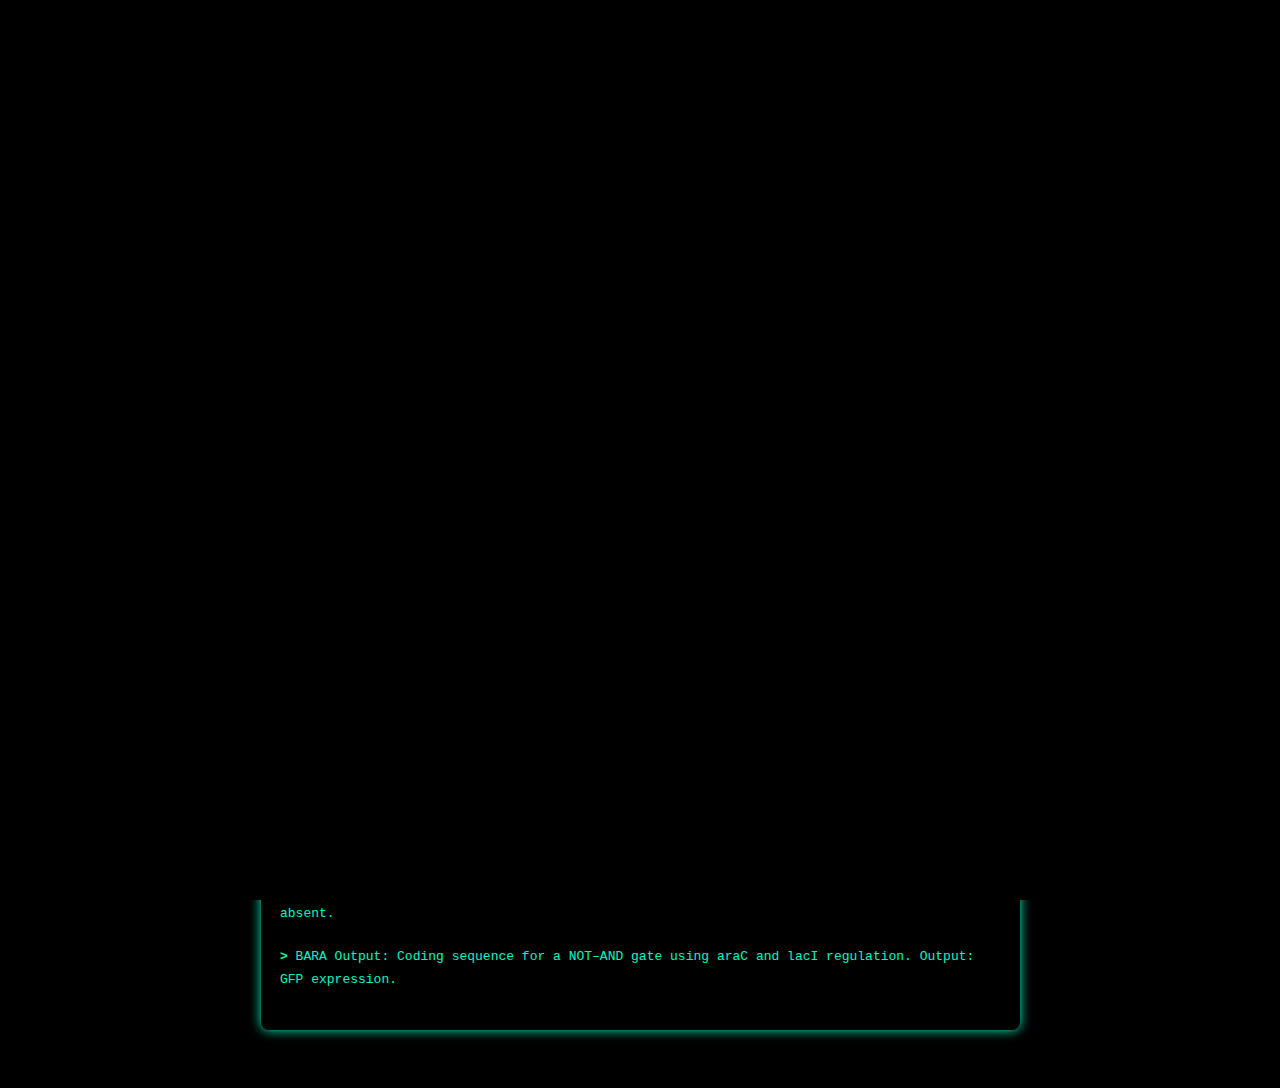
<file: index.html>
<!DOCTYPE html>
<html lang="en">
 <head>
  <meta charset="utf-8"/>
  <meta content="width=device-width, initial-scale=1.0" name="viewport"/>
  <title>
   BARA | Home
  </title>
  <link href="style.css" rel="stylesheet"/>
  <link href="https://fonts.googleapis.com/css2?family=IBM+Plex+Mono:wght@400;600&amp;family=DM+Sans:wght@400;500&amp;family=Orbitron:wght@600;700&amp;display=swap" rel="stylesheet"/>
  <!-- Add this to the head section of each HTML file -->
  <style>
   /* Loading Screen */
  .loader-wrapper {
    position: fixed;
    top: 0;
    left: 0;
    width: 100%;
    height: 100%;
    background-color: #000000;
    display: flex;
    justify-content: center;
    align-items: center;
    z-index: 9999;
    transition: opacity 0.6s ease-out, visibility 0.6s ease-out;
  }

  .loader-hidden {
    opacity: 0;
    visibility: hidden;
  }

  .loader-content {
    display: flex;
    flex-direction: column;
    align-items: center;
    justify-content: center;
  }

  .loader-logo {
    font-family: 'Orbitron', sans-serif;
    font-weight: 700;
    font-size: 4rem;
    color: #00f7c3;
    letter-spacing: 0.05em;
    margin-bottom: 1.5rem;
    position: relative;
    opacity: 0;
    animation: fadeInUp 1s ease-out forwards;
  }

  .loader-subtitle {
    font-family: 'IBM Plex Mono', monospace;
    font-size: 1rem;
    color: #b8fff3;
    letter-spacing: 0.1em;
    margin-bottom: 2rem;
    text-transform: uppercase;
    opacity: 0;
    animation: fadeInUp 1s ease-out 0.3s forwards;
  }

  .loader-terminal {
    width: 300px;
    height: 60px;
    background-color: rgba(0, 0, 0, 0.8);
    border: 1px solid #00f7c3;
    border-radius: 4px;
    padding: 10px;
    font-family: 'IBM Plex Mono', monospace;
    color: #b8fff3;
    position: relative;
    overflow: hidden;
    opacity: 0;
    animation: fadeInUp 1s ease-out 0.6s forwards;
  }

  .loader-text {
    display: inline-block;
    margin: 0;
    white-space: nowrap;
    overflow: hidden;
    border-right: 3px solid #00f7c3;
    padding-right: 5px;
    animation: typing 3s steps(40, end), blink-caret 0.75s step-end infinite;
  }

  .loader-progress {
    width: 300px;
    height: 4px;
    background-color: rgba(184, 255, 243, 0.2);
    border-radius: 2px;
    overflow: hidden;
    margin-top: 1rem;
    opacity: 0;
    animation: fadeInUp 1s ease-out 0.9s forwards;
  }

  .loader-progress-bar {
    height: 100%;
    background-color: #00f7c3;
    border-radius: 2px;
    width: 0;
    animation: progress 2.5s ease-out forwards;
  }

  .page-transition {
    position: fixed;
    top: 0;
    left: 0;
    right: 0;
    bottom: 0;
    background-color: #000000;
    z-index: 9998;
    transform: translateY(100%);
    transition: transform 0.5s ease-in-out;
  }

  .page-transition.active {
    transform: translateY(0);
  }

  .page-transition.exit {
    transform: translateY(-100%);
  }

  .content-transition {
    opacity: 0;
    transform: translateY(20px);
    transition: opacity 0.6s ease-out, transform 0.6s ease-out;
  }

  .content-transition.visible {
    opacity: 1;
    transform: translateY(0);
  }

  @keyframes fadeInUp {
    from {
      opacity: 0;
      transform: translateY(20px);
    }
    to {
      opacity: 1;
      transform: translateY(0);
    }
  }

  @keyframes typing {
    from { width: 0 }
    to { width: 100% }
  }

  @keyframes blink-caret {
    from, to { border-color: transparent }
    50% { border-color: #00f7c3 }
  }

  @keyframes progress {
    0% { width: 0; }
    20% { width: 20%; }
    50% { width: 50%; }
    70% { width: 70%; }
    100% { width: 100%; }
  }
  </style>
 </head>
 <body>
  <!-- Add this right after the opening body tag -->
  <div class="loader-wrapper">
   <div class="loader-content">
    <div class="loader-logo">
     BARA
    </div>
    <div class="loader-subtitle">
     Biological Automated Recombinase Architect
    </div>
    <div class="loader-terminal">
     <p class="loader-text" id="loading-message">
      $ loading smart DNA stuff...
     </p>
    </div>
    <div class="loader-progress">
     <div class="loader-progress-bar">
     </div>
    </div>
   </div>
  </div>
  <header>
   <h1>
    BARA
   </h1>
   <h3>
    Biological Automated Recombinase Architect
   </h3>
   <nav>
    <ul>
     <li>
      <a class="active" href="index.html">
       Home
      </a>
     </li>
     <li>
      <a class="" href="how-it-works.html">
       How It Works
      </a>
     </li>
     <li>
      <a class="" href="progress.html">
       Progress
      </a>
     </li>
     <li>
      <a class="" href="about.html">
       About
      </a>
     </li>
     <li>
      <a class="" href="faq.html">
       FAQ
      </a>
     </li>
    </ul>
   </nav>
  </header>
  <main class="fade-in slide-up">
   <section class="intro">
    <h2>
     Welcome to BARA
    </h2>
    <p>
     BARA is a predictive modeling tool designed to help synthetic biologists identify the function of genetic circuits using AI and public datasets.
    </p>
    <div class="button-group">
     <a class="button" href="how-it-works.html">
      Learn How It Works
     </a>
     <a class="button" href="progress.html">
      See Our Progress
     </a>
    </div>
   </section>
   <h3>
    Imagine This:
   </h3>
   <section class="demo">
    <div class="terminal">
     <p>
      <span class="prompt">
       &gt;
      </span>
      User Input: Design a circuit that activates GFP only when arabinose is present and IPTG is absent.
     </p>
     <p>
      <span class="prompt">
       &gt;
      </span>
      BARA Output: Coding sequence for a NOT–AND gate using araC and lacI regulation. Output: GFP expression.
     </p>
    </div>
   </section>
  </main>
  <script src="script.js">
  </script>
 </body>
</html>
</file>
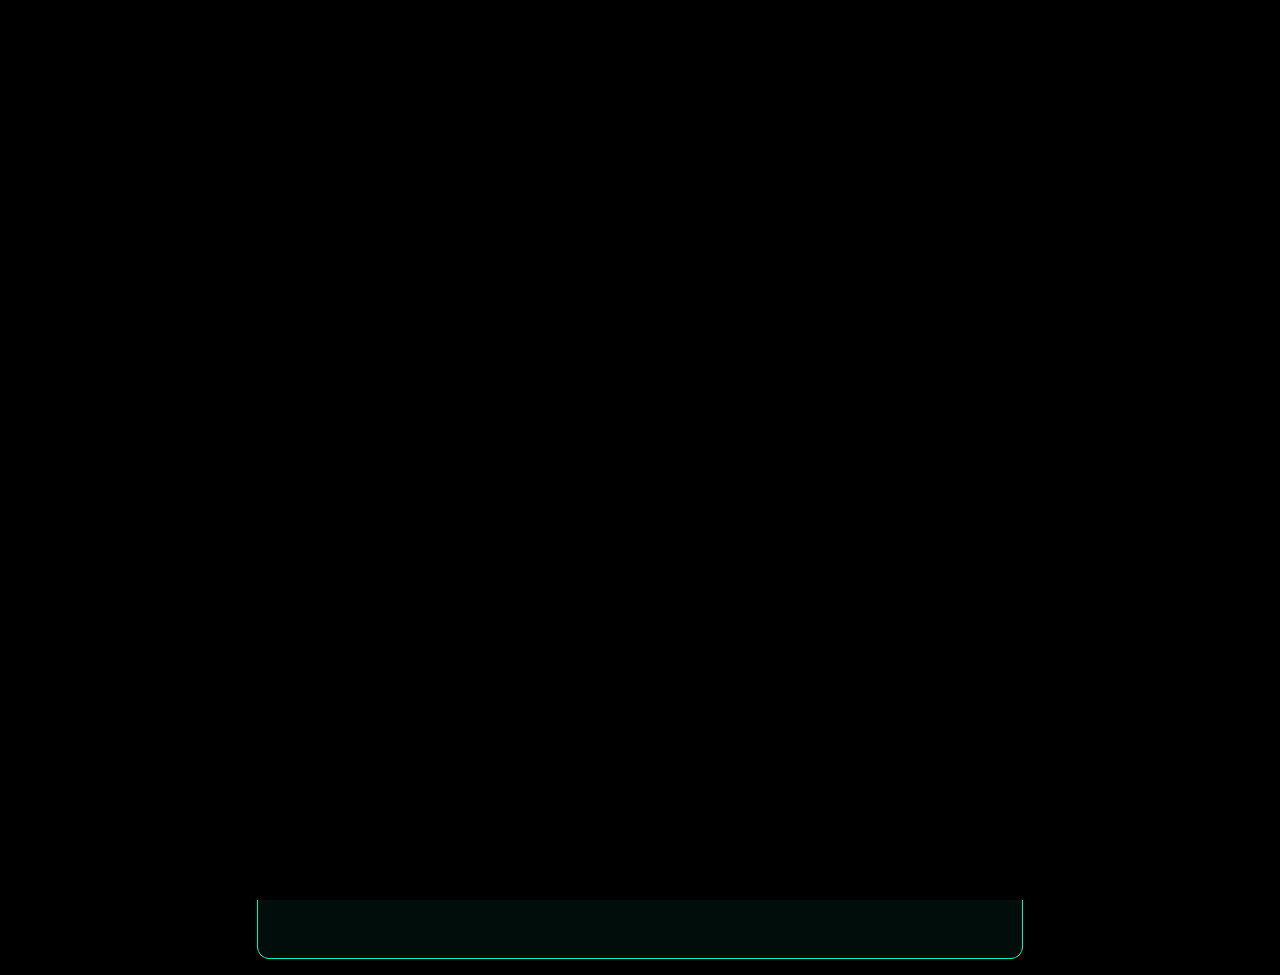
<file: about.html>
<!DOCTYPE html>
<html lang="en">
 <head>
  <meta charset="utf-8"/>
  <title>
   BARA | About
  </title>
  <link href="style.css" rel="stylesheet"/>
  <link href="https://fonts.googleapis.com/css2?family=IBM+Plex+Mono:wght@400;600&amp;family=DM+Sans:wght@400;500&amp;family=Orbitron:wght@600;700&amp;display=swap" rel="stylesheet"/>
  <!-- Add this to the head section of each HTML file -->
  <style>
   /* Loading Screen */
  .loader-wrapper {
    position: fixed;
    top: 0;
    left: 0;
    width: 100%;
    height: 100%;
    background-color: #000000;
    display: flex;
    justify-content: center;
    align-items: center;
    z-index: 9999;
    transition: opacity 0.6s ease-out, visibility 0.6s ease-out;
  }

  .loader-hidden {
    opacity: 0;
    visibility: hidden;
  }

  .loader-content {
    display: flex;
    flex-direction: column;
    align-items: center;
    justify-content: center;
  }

  .loader-logo {
    font-family: 'Orbitron', sans-serif;
    font-weight: 700;
    font-size: 4rem;
    color: #00f7c3;
    letter-spacing: 0.05em;
    margin-bottom: 1.5rem;
    position: relative;
    opacity: 0;
    animation: fadeInUp 1s ease-out forwards;
  }

  .loader-subtitle {
    font-family: 'IBM Plex Mono', monospace;
    font-size: 1rem;
    color: #b8fff3;
    letter-spacing: 0.1em;
    margin-bottom: 2rem;
    text-transform: uppercase;
    opacity: 0;
    animation: fadeInUp 1s ease-out 0.3s forwards;
  }

  .loader-terminal {
    width: 300px;
    height: 60px;
    background-color: rgba(0, 0, 0, 0.8);
    border: 1px solid #00f7c3;
    border-radius: 4px;
    padding: 10px;
    font-family: 'IBM Plex Mono', monospace;
    color: #b8fff3;
    position: relative;
    overflow: hidden;
    opacity: 0;
    animation: fadeInUp 1s ease-out 0.6s forwards;
  }

  .loader-text {
    display: inline-block;
    margin: 0;
    white-space: nowrap;
    overflow: hidden;
    border-right: 3px solid #00f7c3;
    padding-right: 5px;
    animation: typing 3s steps(40, end), blink-caret 0.75s step-end infinite;
  }

  .loader-progress {
    width: 300px;
    height: 4px;
    background-color: rgba(184, 255, 243, 0.2);
    border-radius: 2px;
    overflow: hidden;
    margin-top: 1rem;
    opacity: 0;
    animation: fadeInUp 1s ease-out 0.9s forwards;
  }

  .loader-progress-bar {
    height: 100%;
    background-color: #00f7c3;
    border-radius: 2px;
    width: 0;
    animation: progress 2.5s ease-out forwards;
  }

  .page-transition {
    position: fixed;
    top: 0;
    left: 0;
    right: 0;
    bottom: 0;
    background-color: #000000;
    z-index: 9998;
    transform: translateY(100%);
    transition: transform 0.5s ease-in-out;
  }

  .page-transition.active {
    transform: translateY(0);
  }

  .page-transition.exit {
    transform: translateY(-100%);
  }

  .content-transition {
    opacity: 0;
    transform: translateY(20px);
    transition: opacity 0.6s ease-out, transform 0.6s ease-out;
  }

  .content-transition.visible {
    opacity: 1;
    transform: translateY(0);
  }

  @keyframes fadeInUp {
    from {
      opacity: 0;
      transform: translateY(20px);
    }
    to {
      opacity: 1;
      transform: translateY(0);
    }
  }

  @keyframes typing {
    from { width: 0 }
    to { width: 100% }
  }

  @keyframes blink-caret {
    from, to { border-color: transparent }
    50% { border-color: #00f7c3 }
  }

  @keyframes progress {
    0% { width: 0; }
    20% { width: 20%; }
    50% { width: 50%; }
    70% { width: 70%; }
    100% { width: 100%; }
  }
  </style>
 </head>
 <body>
  <!-- Add this right after the opening body tag -->
  <div class="loader-wrapper">
   <div class="loader-content">
    <div class="loader-logo">
     BARA
    </div>
    <div class="loader-subtitle">
     Biological Automated Recombinase Architect
    </div>
    <div class="loader-terminal">
     <p class="loader-text" id="loading-message">
      $ loading smart DNA stuff...
     </p>
    </div>
    <div class="loader-progress">
     <div class="loader-progress-bar">
     </div>
    </div>
   </div>
  </div>
  <header>
   <h1>
    BARA
   </h1>
   <h3>
    Biological Automated Recombinase Architect
   </h3>
   <nav>
    <ul>
     <li>
      <a class="" href="index.html">
       Home
      </a>
     </li>
     <li>
      <a class="" href="how-it-works.html">
       How It Works
      </a>
     </li>
     <li>
      <a class="" href="progress.html">
       Progress
      </a>
     </li>
     <li>
      <a class="active" href="about.html">
       About
      </a>
     </li>
     <li>
      <a class="" href="faq.html">
       FAQ
      </a>
     </li>
    </ul>
   </nav>
  </header>
  <main class="fade-in slide-up">
   <section class="about-content">
    <h2>
     About BARA
    </h2>
    <p>
     BARA was created to close the gap between genetic design and functionality prediction. We aim to empower young scientists and underfunded teams with the ability to test ideas in silico.
    </p>
    <p>
     Our vision is to democratize synthetic biology. We believe access to design tools shouldn't be limited to well-funded labs — everyone, from high school students to independent biohackers, should have a way to test and refine their ideas.
    </p>
    <p>
     BARA is built for those on the frontier — young researchers, DIY bio enthusiasts, and early-stage synthetic biologists looking to move fast with limited resources.
    </p>
    <p style="margin-bottom: 1em;">
     We're just getting started. In the future, BARA will allow users to describe what they want a cell to do — and receive ready-to-build circuits in response. If you're excited about building that future, follow along or reach out with your ideas.
    </p>
   </section>
  </main>
  <script src="script.js">
  </script>
  <section class="contact-box">
   <h3>
    Contact
   </h3>
   <p>
    Created by
    <strong>
     Nicolas Rojas Taborda
    </strong>
   </p>
   <p>
    Email:
    <a href="mailto:barainitiative@gmail.com">
     barainitiative@gmail.com
    </a>
   </p>
  </section>
 </body>
</html>
</file>
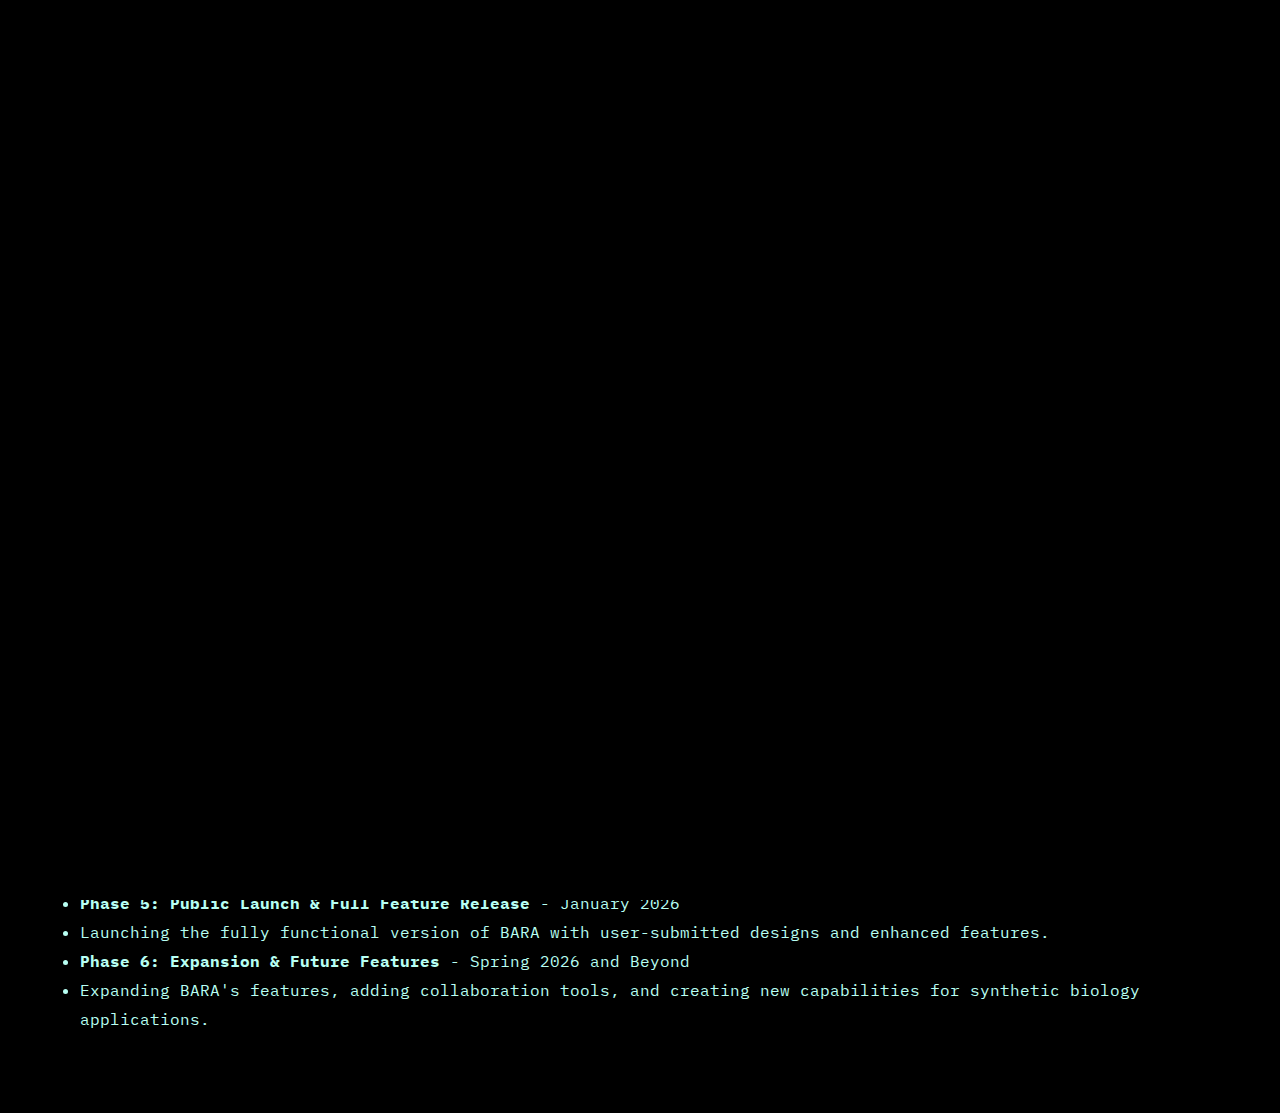
<file: progress.html>
<!DOCTYPE html>
<html lang="en">
 <head>
  <meta charset="utf-8"/>
  <title>
   BARA | Progress
  </title>
  <link href="style.css" rel="stylesheet"/>
  <link href="https://fonts.googleapis.com/css2?family=IBM+Plex+Mono:wght@400;600&amp;family=DM+Sans:wght@400;500&amp;family=Orbitron:wght@600;700&amp;display=swap" rel="stylesheet"/>
  <!-- Add this to the head section of each HTML file -->
  <style>
   /* Loading Screen */
  .loader-wrapper {
    position: fixed;
    top: 0;
    left: 0;
    width: 100%;
    height: 100%;
    background-color: #000000;
    display: flex;
    justify-content: center;
    align-items: center;
    z-index: 9999;
    transition: opacity 0.6s ease-out, visibility 0.6s ease-out;
  }

  .loader-hidden {
    opacity: 0;
    visibility: hidden;
  }

  .loader-content {
    display: flex;
    flex-direction: column;
    align-items: center;
    justify-content: center;
  }

  .loader-logo {
    font-family: 'Orbitron', sans-serif;
    font-weight: 700;
    font-size: 4rem;
    color: #00f7c3;
    letter-spacing: 0.05em;
    margin-bottom: 1.5rem;
    position: relative;
    opacity: 0;
    animation: fadeInUp 1s ease-out forwards;
  }

  .loader-subtitle {
    font-family: 'IBM Plex Mono', monospace;
    font-size: 1rem;
    color: #b8fff3;
    letter-spacing: 0.1em;
    margin-bottom: 2rem;
    text-transform: uppercase;
    opacity: 0;
    animation: fadeInUp 1s ease-out 0.3s forwards;
  }

  .loader-terminal {
    width: 300px;
    height: 60px;
    background-color: rgba(0, 0, 0, 0.8);
    border: 1px solid #00f7c3;
    border-radius: 4px;
    padding: 10px;
    font-family: 'IBM Plex Mono', monospace;
    color: #b8fff3;
    position: relative;
    overflow: hidden;
    opacity: 0;
    animation: fadeInUp 1s ease-out 0.6s forwards;
  }

  .loader-text {
    display: inline-block;
    margin: 0;
    white-space: nowrap;
    overflow: hidden;
    border-right: 3px solid #00f7c3;
    padding-right: 5px;
    animation: typing 3s steps(40, end), blink-caret 0.75s step-end infinite;
  }

  .loader-progress {
    width: 300px;
    height: 4px;
    background-color: rgba(184, 255, 243, 0.2);
    border-radius: 2px;
    overflow: hidden;
    margin-top: 1rem;
    opacity: 0;
    animation: fadeInUp 1s ease-out 0.9s forwards;
  }

  .loader-progress-bar {
    height: 100%;
    background-color: #00f7c3;
    border-radius: 2px;
    width: 0;
    animation: progress 2.5s ease-out forwards;
  }

  .page-transition {
    position: fixed;
    top: 0;
    left: 0;
    right: 0;
    bottom: 0;
    background-color: #000000;
    z-index: 9998;
    transform: translateY(100%);
    transition: transform 0.5s ease-in-out;
  }

  .page-transition.active {
    transform: translateY(0);
  }

  .page-transition.exit {
    transform: translateY(-100%);
  }

  .content-transition {
    opacity: 0;
    transform: translateY(20px);
    transition: opacity 0.6s ease-out, transform 0.6s ease-out;
  }

  .content-transition.visible {
    opacity: 1;
    transform: translateY(0);
  }

  @keyframes fadeInUp {
    from {
      opacity: 0;
      transform: translateY(20px);
    }
    to {
      opacity: 1;
      transform: translateY(0);
    }
  }

  @keyframes typing {
    from { width: 0 }
    to { width: 100% }
  }

  @keyframes blink-caret {
    from, to { border-color: transparent }
    50% { border-color: #00f7c3 }
  }

  @keyframes progress {
    0% { width: 0; }
    20% { width: 20%; }
    50% { width: 50%; }
    70% { width: 70%; }
    100% { width: 100%; }
  }
  </style>
 </head>
 <body>
  <!-- Add this right after the opening body tag -->
  <div class="loader-wrapper">
   <div class="loader-content">
    <div class="loader-logo">
     BARA
    </div>
    <div class="loader-subtitle">
     Biological Automated Recombinase Architect
    </div>
    <div class="loader-terminal">
     <p class="loader-text" id="loading-message">
      $ loading smart DNA stuff...
     </p>
    </div>
    <div class="loader-progress">
     <div class="loader-progress-bar">
     </div>
    </div>
   </div>
  </div>
  <header>
   <h1>
    BARA
   </h1>
   <h3>
    Biological Automated Recombinase Architect
   </h3>
   <nav>
    <ul>
     <li>
      <a class="" href="index.html">
       Home
      </a>
     </li>
     <li>
      <a class="" href="how-it-works.html">
       How It Works
      </a>
     </li>
     <li>
      <a class="active" href="progress.html">
       Progress
      </a>
     </li>
     <li>
      <a class="" href="about.html">
       About
      </a>
     </li>
     <li>
      <a class="" href="faq.html">
       FAQ
      </a>
     </li>
    </ul>
   </nav>
  </header>
  <main class="fade-in slide-up">
   <section>
    <h2>
     Current Progress
    </h2>
    <ul>
     <li>
      Dataset curation from iGEM &amp; SynBioHub
     </li>
     <li>
      Feature engineering for genetic parts and logic design
     </li>
     <li>
      Model experimentation (classification &amp; regression)
     </li>
     <li>
      Future: experimental testing in the wet-lab
     </li>
     <li>
      Coming Soon: Personalized prompt-to-circuit interface
     </li>
     <li>
      <a href="faq.html">
       FAQ
      </a>
     </li>
    </ul>
   </section>
   <section>
    <h2>
     Our Roadmap
    </h2>
    <ul>
     <li>
      <strong>
       Phase 1: Initial Concept &amp; Dataset Curation
      </strong>
      - January - March 2025
     </li>
     <li>
      Curating datasets and researching the best approaches for BARA's predictive capabilities. Laying out the basic website structure.
     </li>
     <li>
      <strong>
       Phase 2: Early Model Testing &amp; Prototype Development
      </strong>
      - April - June 2025
     </li>
     <li>
      Testing basic machine learning models, developing user interface mockups, and prototyping basic design tools.
     </li>
     <li>
      <strong>
       Phase 3: Functional Model Development
      </strong>
      - July - September 2025
     </li>
     <li>
      Refining predictive models with advanced algorithms, testing their accuracy, and improving BARA's interface.
     </li>
     <li>
      <strong>
       Phase 4: User Testing &amp; Feedback Integration
      </strong>
      - October - December 2025
     </li>
     <li>
      Open beta testing, collecting feedback, and integrating suggestions to enhance both the model and the user experience.
     </li>
     <li>
      <strong>
       Phase 5: Public Launch &amp; Full Feature Release
      </strong>
      - January 2026
     </li>
     <li>
      Launching the fully functional version of BARA with user-submitted designs and enhanced features.
     </li>
     <li>
      <strong>
       Phase 6: Expansion &amp; Future Features
      </strong>
      - Spring 2026 and Beyond
     </li>
     <li>
      Expanding BARA's features, adding collaboration tools, and creating new capabilities for synthetic biology applications.
     </li>
    </ul>
   </section>
  </main>
  <script src="script.js">
  </script>
 </body>
</html>
</file>
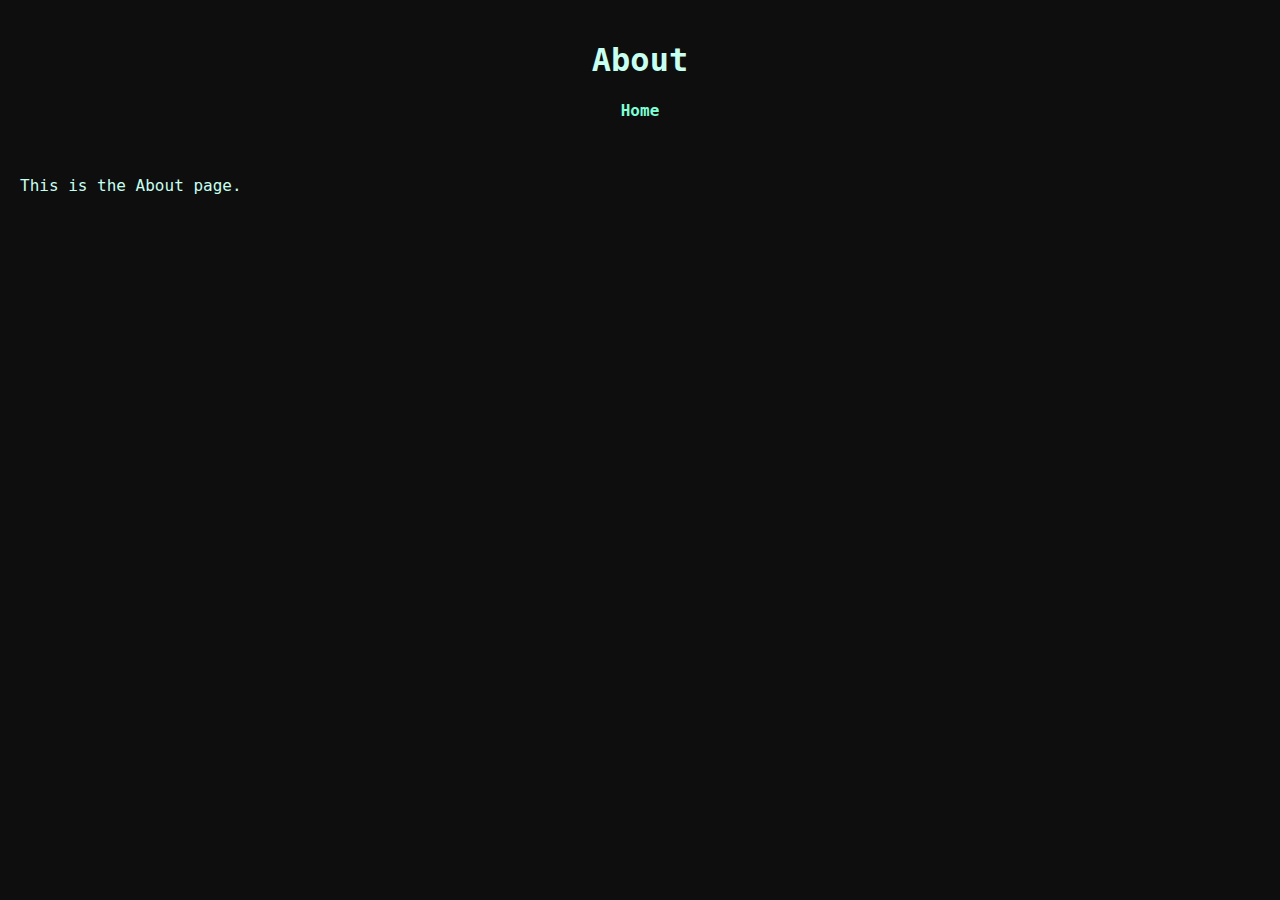
<file: pages/about.html>
<!DOCTYPE html>
<html lang="en">
<head>
    <meta charset="UTF-8">
    <title>About</title>
    <link rel="stylesheet" href="../css/style.css">
</head>
<body>
    <header>
        <h1>About</h1>
        <nav>
            <a href="../index.html">Home</a>
        </nav>
    </header>
    <main>
        <p>This is the About page.</p>
    </main>
</body>
</html>
</file>
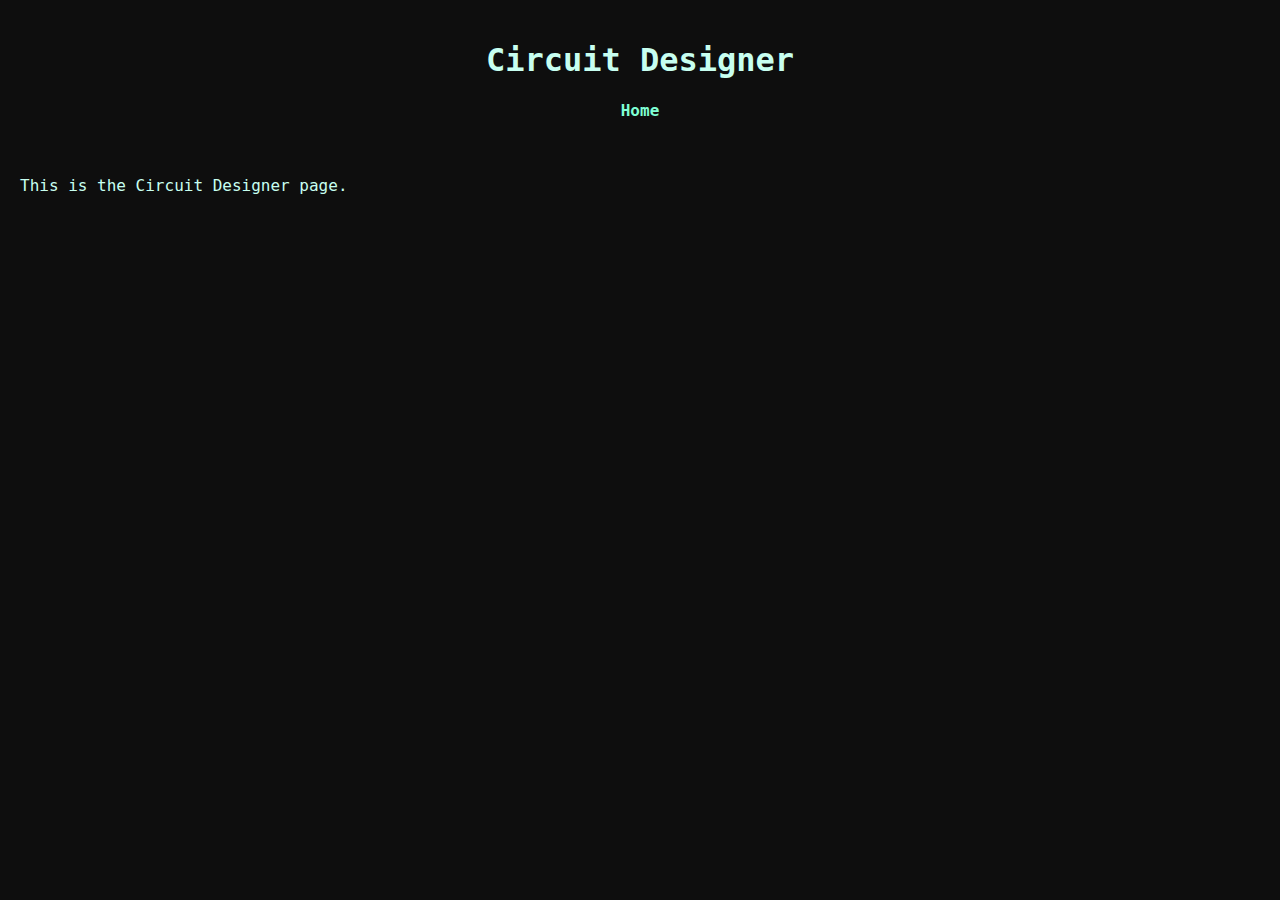
<file: pages/circuit-designer.html>
<!DOCTYPE html>
<html lang="en">
<head>
    <meta charset="UTF-8">
    <title>Circuit Designer</title>
    <link rel="stylesheet" href="../css/style.css">
</head>
<body>
    <header>
        <h1>Circuit Designer</h1>
        <nav>
            <a href="../index.html">Home</a>
        </nav>
    </header>
    <main>
        <p>This is the Circuit Designer page.</p>
    </main>
</body>
</html>
</file>
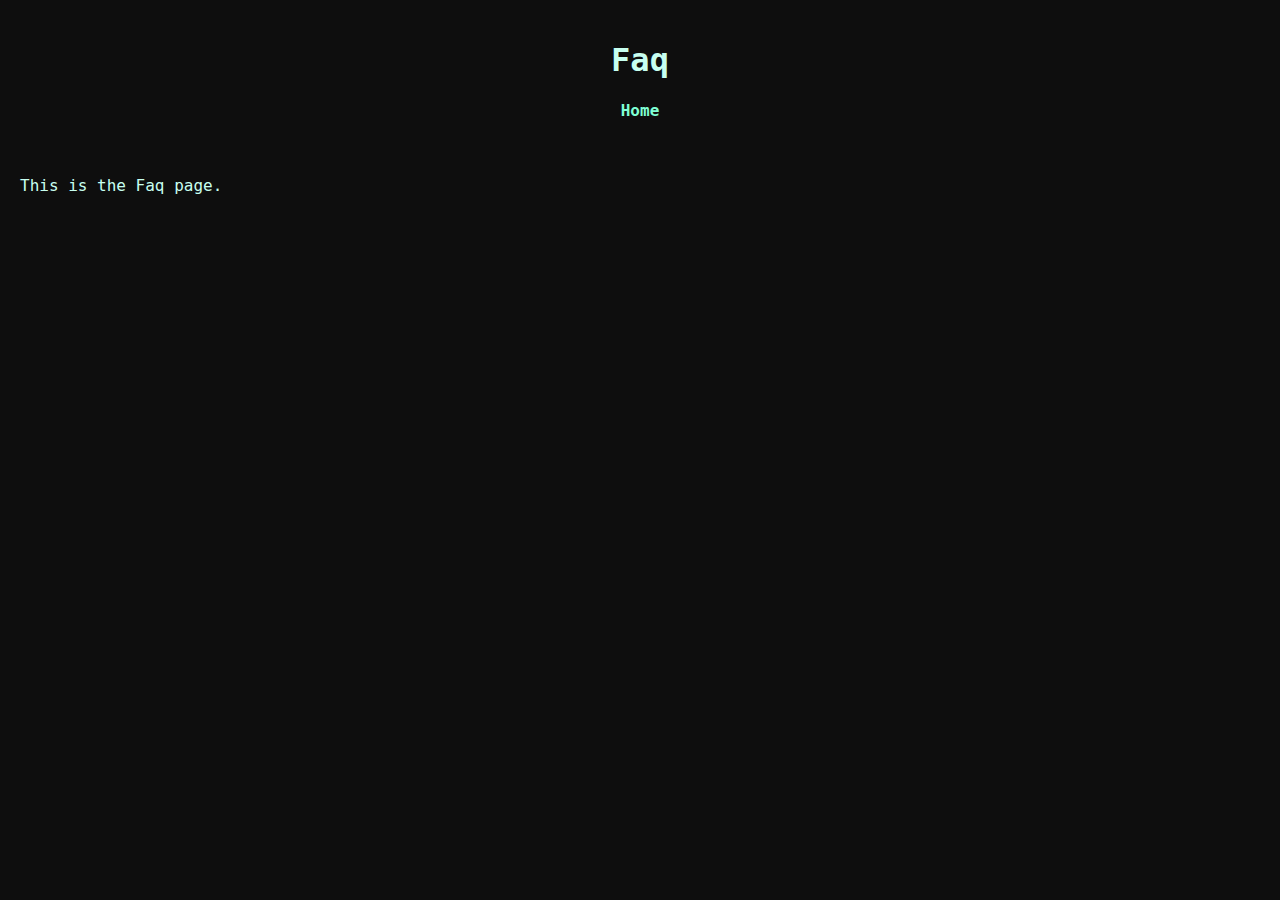
<file: pages/faq.html>
<!DOCTYPE html>
<html lang="en">
<head>
    <meta charset="UTF-8">
    <title>Faq</title>
    <link rel="stylesheet" href="../css/style.css">
</head>
<body>
    <header>
        <h1>Faq</h1>
        <nav>
            <a href="../index.html">Home</a>
        </nav>
    </header>
    <main>
        <p>This is the Faq page.</p>
    </main>
</body>
</html>
</file>
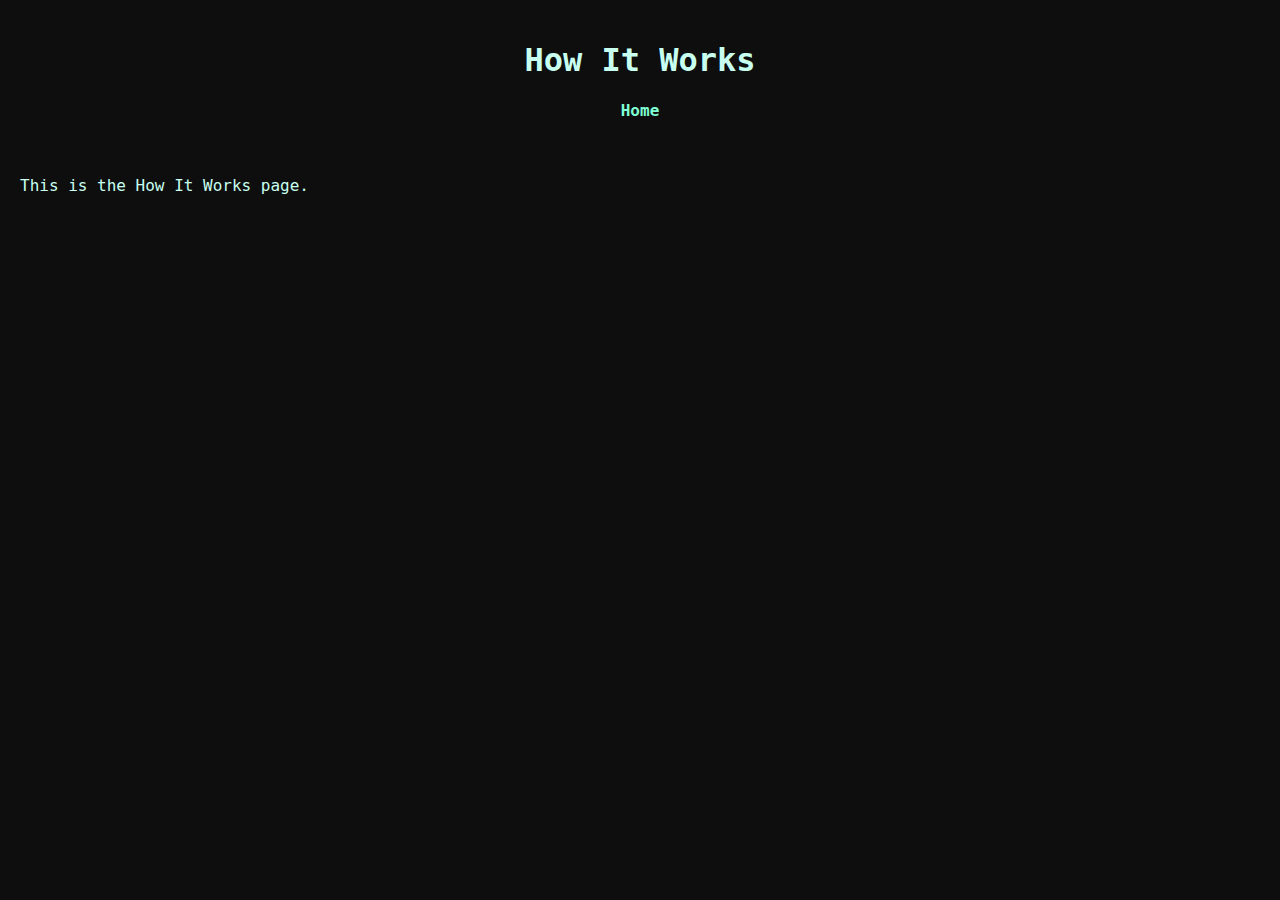
<file: pages/how-it-works.html>
<!DOCTYPE html>
<html lang="en">
<head>
    <meta charset="UTF-8">
    <title>How It Works</title>
    <link rel="stylesheet" href="../css/style.css">
</head>
<body>
    <header>
        <h1>How It Works</h1>
        <nav>
            <a href="../index.html">Home</a>
        </nav>
    </header>
    <main>
        <p>This is the How It Works page.</p>
    </main>
</body>
</html>
</file>
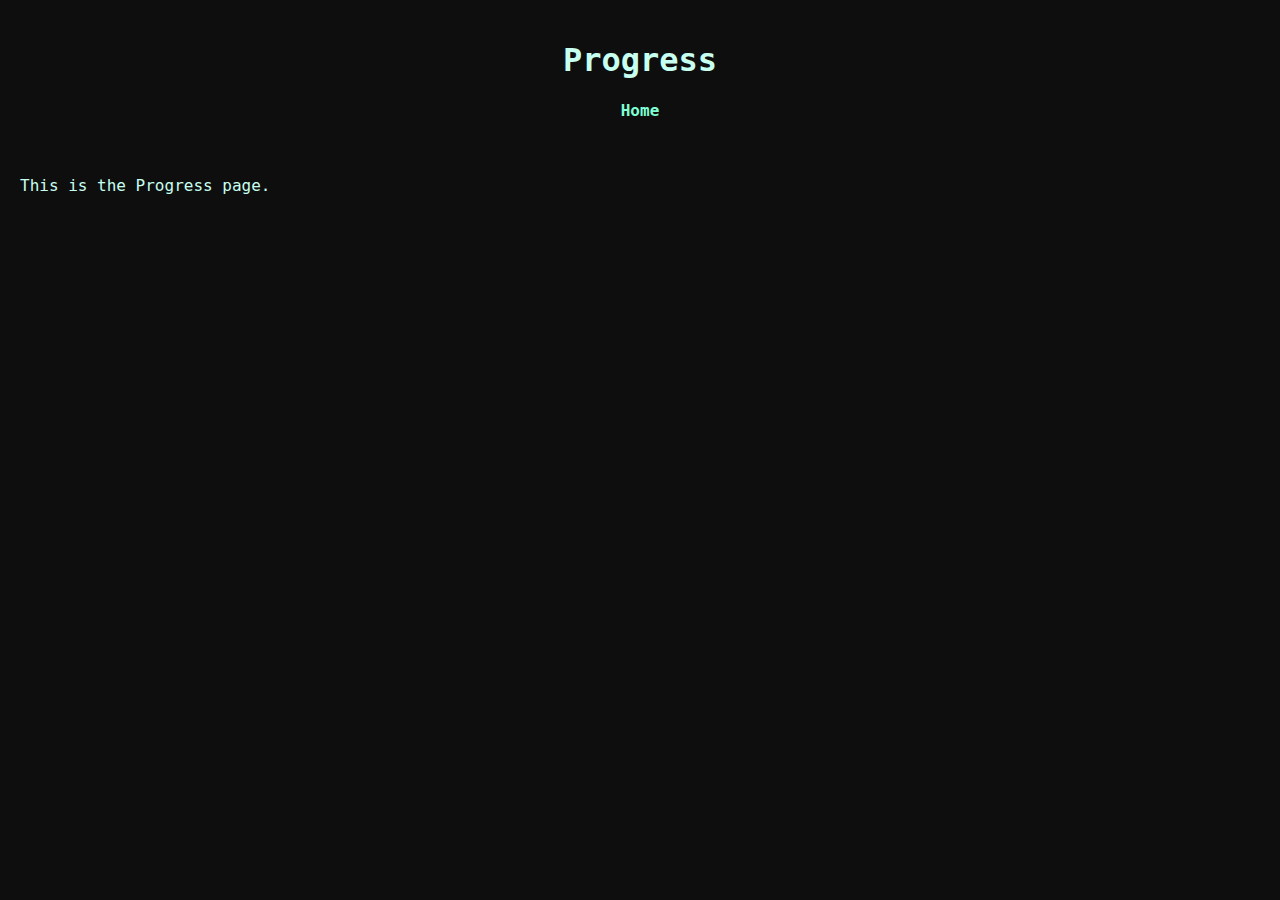
<file: pages/progress.html>
<!DOCTYPE html>
<html lang="en">
<head>
    <meta charset="UTF-8">
    <title>Progress</title>
    <link rel="stylesheet" href="../css/style.css">
</head>
<body>
    <header>
        <h1>Progress</h1>
        <nav>
            <a href="../index.html">Home</a>
        </nav>
    </header>
    <main>
        <p>This is the Progress page.</p>
    </main>
</body>
</html>
</file>
<file: css/style.css>
body {
    background-color: #0e0e0e;
    color: #c7fff0;
    margin: 0;
    font-family: 'IBM Plex Mono', monospace;
}

header {
    text-align: center;
    padding: 20px;
}

nav {
    margin-top: 10px;
}

nav a {
    margin: 0 15px;
    text-decoration: none;
    color: #7fffd4;
    font-weight: bold;
}

main {
    padding: 20px;
}
</file>
<file: style.css>
/* Reset the CSS file to fix conflicting styles */
:root {
  --bara-primary: #00f7c3;
  --bara-primary-hover: #05ffa1;
  --bara-text: #b8fff3;
  --bara-dark: #000000; /* Changed to true black */
  --bara-dark-lighter: #000000; /* Also true black for background consistency */
  --bara-accent: #c8fff4;
}

/* Base styles */
body {
  font-family: 'IBM Plex Mono', monospace;
  margin: 0;
  padding: 0;
  background-color: var(--bara-dark);
  color: var(--bara-text);
  line-height: 1.6;
}

a {
  color: var(--bara-primary);
  text-decoration: none;
  transition: color 0.3s ease;
}

a:hover {
  color: var(--bara-primary-hover);
}

/* Typography */
h1, h2, h3, h4, nav a {
  font-family: 'IBM Plex Mono', monospace;
  text-transform: uppercase;
  margin-top: 0.5em;
  margin-bottom: 0.5em;
}

/* Special case for BARA title */
header h1 {
  font-family: 'Orbitron', sans-serif !important;
  font-weight: 700;
  font-size: 2.5em;
  margin: 0;
  color: var(--bara-accent);
  letter-spacing: 0.05em;
}

header h3 {
  font-family: 'IBM Plex Mono', monospace;
  font-size: 1.25em;
  font-weight: 600;
  margin: 0.5em 0 1em 0;
  color: var(--bara-accent);
  letter-spacing: 0.1em;
  text-transform: uppercase;
}

p, ul, ol {
  line-height: 1.8em;
  margin-bottom: 1.5em;
}

/* Header - Single, consistent definition */
header {
  background-color: var(--bara-dark);
  padding: 2em 0 1em 0;
  text-align: center;
  border-bottom: 1px solid var(--bara-primary);
}

nav ul {
  list-style: none;
  padding: 0;
  display: flex;
  justify-content: center;
  gap: 2em;
  margin-top: 1em;
  flex-wrap: wrap;
}

nav a {
  text-decoration: none;
  color: var(--bara-text) !important;
  font-weight: bold;
  font-size: 1em;
  padding: 0.5em;
  border-radius: 4px;
  transition: background-color 0.3s ease, color 0.3s ease;
}

nav a:hover, nav a.active {
  color: var(--bara-dark) !important;
  background-color: var(--bara-primary);
}

/* Layout */
main {
  padding: 2em;
  max-width: 1200px;
  margin: 0 auto;
}

section {
  margin-bottom: 3em;
}

/* Intro section */
.intro {
  display: flex;
  flex-direction: column;
  align-items: center;
  justify-content: center;
  text-align: center;
  margin-bottom: 2em;
  padding: 1.5em 1em;
  min-height: 50vh;
  gap: 1em;
}

/* Button styles */
.button-group {
  margin-top: 1em;
  display: flex;
  gap: 2em;
  justify-content: center;
  flex-wrap: wrap;
}

.button {
  background-color: transparent;
  border: 1px solid var(--bara-primary);
  color: var(--bara-text);
  padding: 0.75em 1.5em;
  margin: 0.5em;
  text-decoration: none;
  border-radius: 6px;
  transition: background-color 0.3s ease, color 0.3s ease;
  display: inline-block;
}

.button:hover {
  background-color: var(--bara-primary);
  color: var(--bara-dark);
}

/* Terminal demo */
.demo {
  background-color: var(--bara-dark);
  color: var(--bara-primary);
  padding: 1.5em;
  border-radius: 8px;
  width: 90%;
  max-width: 720px;
  margin: 2em auto;
  font-family: monospace;
  box-shadow: 0 0 12px var(--bara-primary);
}

.prompt {
  color: var(--bara-primary-hover);
  font-weight: bold;
}

/* Footer */
footer {
  background-color: var(--bara-dark);
  text-align: center;
  padding: 1.5em;
  margin-top: 4em;
  border-top: 1px solid var(--bara-primary);
}

footer a {
  color: var(--bara-primary);
}

footer a:hover {
  color: var(--bara-primary-hover);
}

/* Custom sections */
.how-bara-works, .modeling-methods {
  max-width: 800px;
  margin: 3em auto;
  padding: 1.5em;
  background-color: rgba(18, 18, 18, 0.3);
  border-left: 4px solid var(--bara-primary-hover);
  border-radius: 10px;
}

/* FAQ Section - Updated to match the rest of the site */
.faq-container {
  display: flex;
  flex-direction: column;
  gap: 1.5em;
  max-width: 800px;
  margin: 2em auto;
}

/* Remove BARA label */
.faq-label {
  display: none;
}

/* Make FAQ heading match the cyan color */
.faq-section h2, 
section h2 {
  color: var(--bara-primary);
}

.faq-card {
  border: 1px solid var(--bara-primary);
  border-radius: 12px;
  padding: 1em;
  position: relative;
  background-color: var(--bara-dark); /* True black background instead of gray */
  transition: box-shadow 0.3s ease;
}

.faq-card:hover {
  box-shadow: 0 0 8px var(--bara-primary);
}

.faq-toggle {
  width: 100%;
  background: none;
  border: none;
  color: var(--bara-primary); /* Cyan color for questions */
  font-family: 'IBM Plex Mono', monospace;
  font-size: 1em;
  text-align: left;
  cursor: pointer;
  padding: 0.5em 0;
  font-weight: bold;
  position: relative;
}

.faq-toggle::after {
  content: "▸";
  position: absolute;
  right: 10px;
  transition: transform 0.3s ease;
  color: var(--bara-primary); /* Cyan color for the arrow */
}

.faq-card.open .faq-toggle::after {
  transform: rotate(90deg);
}

.faq-answer {
  max-height: 0 !important;
  overflow: hidden;
  padding: 0 !important;
  opacity: 0;
  transition: max-height 0.4s ease, padding 0.4s ease, opacity 0.4s ease;
  color: var(--bara-text); /* Match the main text color */
}

.faq-card.open .faq-answer {
  max-height: 1000px !important;
  padding: 1em !important;
  opacity: 1;
}

/* Animations */
@keyframes fadeIn {
  from { opacity: 0; }
  to { opacity: 1; }
}

@keyframes fadeInUp {
  from {
    opacity: 0;
    transform: translateY(30px);
  }
  to {
    opacity: 1;
    transform: translateY(0);
  }
}

.fade-in {
  animation: fadeIn 1s ease-out forwards;
}

.slide-up {
  animation: fadeInUp 0.8s ease-out;
}

.intro > * {
  animation: fadeInUp 0.8s ease-out;
  animation-fill-mode: both;
}

.intro h2 { animation-delay: 0.1s; }
.intro p { animation-delay: 0.3s; }
.button-group { animation-delay: 0.5s; }

/* Responsive design */
@media (max-width: 768px) {
  nav ul {
    gap: 0.8em;
  }
  
  header h1 {
    font-size: 2em;
  }
  
  header h3 {
    font-size: 1em;
  }
  
  .button-group {
    flex-direction: column;
    gap: 1em;
  }
  
  .intro {
    min-height: 30vh;
  }
}

/* Additional Animation Effects for BARA
 * Add this to your style.css file
 */

/* DNA Helix Background Animation for Hero Sections */
.dna-background {
  position: relative;
  overflow: hidden;
}

.dna-background::before {
  content: '';
  position: absolute;
  top: 0;
  left: 0;
  right: 0;
  bottom: 0;
  background-image: 
    radial-gradient(circle at 25% 50%, rgba(0, 247, 195, 0.05) 1px, transparent 1px),
    radial-gradient(circle at 75% 50%, rgba(0, 247, 195, 0.05) 1px, transparent 1px);
  background-size: 40px 15px;
  opacity: 0.3;
  z-index: -1;
  animation: dnaMove 30s linear infinite;
}

@keyframes dnaMove {
  0% {
    background-position: 0 0;
  }
  100% {
    background-position: 0 100%;
  }
}

/* Circuit Path Animation */
.circuit-path {
  position: absolute;
  height: 100%;
  width: 100%;
  top: 0;
  left: 0;
  z-index: -1;
  opacity: 0.2;
  pointer-events: none;
}

.circuit-line {
  stroke: var(--bara-primary);
  stroke-width: 1;
  fill: none;
  stroke-dasharray: 5;
  stroke-dashoffset: 1000;
  animation: circuitDraw 10s linear infinite;
}

.circuit-dot {
  fill: var(--bara-primary);
  r: 3;
  opacity: 0;
  animation: circuitPulse 4s ease-in-out infinite;
}

@keyframes circuitDraw {
  to {
    stroke-dashoffset: 0;
  }
}

@keyframes circuitPulse {
  0%, 100% {
    opacity: 0;
    r: 2;
  }
  50% {
    opacity: 1;
    r: 4;
  }
}

/* Terminal Typing Effect */
.terminal-text {
  border-right: 2px solid var(--bara-primary);
  white-space: nowrap;
  overflow: hidden;
  width: 0;
  animation: typing 3.5s steps(40, end) forwards, blink-caret 0.75s step-end infinite;
}

@keyframes typing {
  from { width: 0 }
  to { width: 100% !important; }
}
  to { width: 100% }
}

@keyframes blink-caret {
  from, to { border-color: transparent }
  50% { border-color: var(--bara-primary) }
}

/* Glitch Effect for Tech Headings */
.glitch-text {
  position: relative;
  animation: glitch 5s infinite;
}

.glitch-text::before,
.glitch-text::after {
  content: attr(data-text);
  position: absolute;
  top: 0;
  left: 0;
  width: 100%;
  height: 100%;
  background: var(--bara-dark);
}

.glitch-text::before {
  left: 2px;
  text-shadow: -2px 0 var(--bara-primary);
  clip: rect(24px, 550px, 90px, 0);
  animation: glitch-anim 5s infinite linear alternate-reverse;
}

.glitch-text::after {
  left: -2px;
  text-shadow: -2px 0 var(--bara-primary);
  clip: rect(85px, 550px, 140px, 0);
  animation: glitch-anim2 5s infinite linear alternate-reverse;
}

@keyframes glitch {
  2%, 64% {
    transform: translate(2px, 0) skew(0deg);
  }
  4%, 60% {
    transform: translate(-2px, 0) skew(0deg);
  }
  62% {
    transform: translate(0, 0) skew(5deg);
  }
}

@keyframes glitch-anim {
  0% {
    clip: rect(86px, 9999px, 14px, 0);
  }
  5% {
    clip: rect(78px, 9999px, 45px, 0);
  }
  10% {
    clip: rect(23px, 9999px, 11px, 0);
  }
  100% {
    clip: rect(67px, 9999px, 30px, 0);
  }
}

@keyframes glitch-anim2 {
  0% {
    clip: rect(17px, 9999px, 93px, 0);
  }
  5% {
    clip: rect(52px, 9999px, 109px, 0);
  }
  10% {
    clip: rect(81px, 9999px, 32px, 0);
  }
  100% {
    clip: rect(40px, 9999px, 73px, 0);
  }
}

/* Data Stream Effect */
.data-stream {
  position: absolute;
  top: 0;
  left: 0;
  width: 100%;
  height: 100%;
  background: linear-gradient(to bottom, 
    transparent 0%,
    rgba(0, 247, 195, 0.05) 50%,
    transparent 100%);
  background-size: 100% 20px;
  z-index: -1;
  opacity: 0.2;
  animation: dataStream 10s linear infinite;
}

@keyframes dataStream {
  from {
    background-position: 0 0;
  }
  to {
    background-position: 0 1000px;
  }
}

/* Hover Effects for Buttons and Cards */
.glow-on-hover {
  transition: all 0.3s ease;
  position: relative;
  overflow: hidden;
}

.glow-on-hover:before {
  content: '';
  position: absolute;
  top: 0;
  left: 0;
  width: 100%;
  height: 100%;
  background: radial-gradient(circle at center, 
    rgba(0, 247, 195, 0.4) 0%, 
    rgba(0, 247, 195, 0) 70%);
  opacity: 0;
  transition: opacity 0.3s ease;
  z-index: -1;
  transform: scale(0.9);
}

.glow-on-hover:hover:before {
  opacity: 1;
  transform: scale(1.5);
}
/* Loader hidden fallback */
.loader-hidden {
  display: none !important;
  opacity: 0 !important;
  visibility: hidden !important;
}
/* Contact Box Styling */
.contact-box {
  border: 1px solid var(--bara-primary);
  background-color: rgba(0, 247, 195, 0.05);
  padding: 2em;
  border-radius: 12px;
  text-align: center;
  max-width: 700px;
  margin: 1em auto;
  color: var(--bara-text);
}

.contact-box h3 {
  color: var(--bara-primary);
  font-size: 1.5em;
  margin-bottom: 0.5em;
}

.contact-box a {
  color: var(--bara-primary);
  font-weight: bold;
}

/* Reduce bottom margin on About section */
.about-content {
  margin-bottom: 0.5em;
}
</file>
